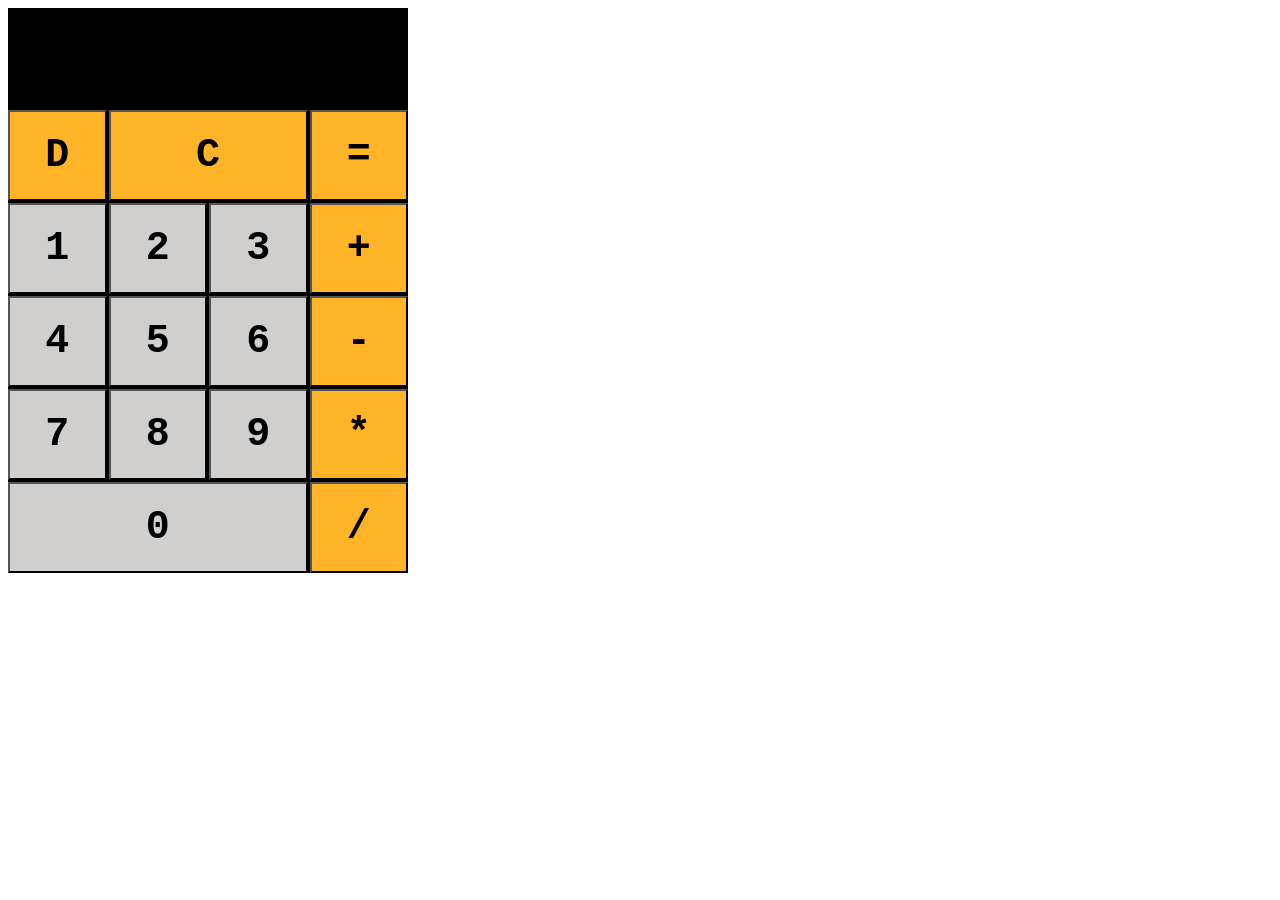
<file: index.html>
<!DOCTYPE html>
<html lang="en">

<head>
    <meta charset="UTF-8">
    <meta name="viewport" content="width=device-width, initial-scale=1.0">
    <link rel="stylesheet" href="./calculator.css">
    <title>Calculator</title>
</head>

<body>
    <div class="grid">
        <div class="panel">
            <p class="screen"></p>
        </div>

        <button class="op bdelete">D</button>
        <button class="op bclear">C</button>
        <button class="op bequal">=</button>

        <button class="button b1">1</button>
        <button class="button b2">2</button>
        <button class="button b3">3</button>
        <button class="op bpluse">+</button>
        <button class="button b4">4</button>
        <button class="button b5">5</button>
        <button class="button b6">6</button>
        <button class="op bminus">-</button>
        <button class="button b7">7</button>
        <button class="button b8">8</button>
        <button class="button b9">9</button>
        <button class="op bmulti">*</button>
        <button class="button b0">0</button>
        <button class="op bdivide">/</button>
    </div>
    <script src="./calculator.js"></script>

</body>

</html>
</file>
<file: calculator.css>
*{
    box-sizing: border-box;
    font-family: 'Courier New', Courier, monospace;
}
.grid{
    display: grid;
    width: 400px;
    grid-template-areas: "panel panel panel panel"
                         "bdelete bclear bclear bequal"
                            "b1 b2 b3 bpluse"
                            "b4 b5 b6 bminus"
                            "b7 b8 b9 bmulti"
                            "b0 b0 b0 bdivide";
    grid-template-rows: 1.1fr 1fr 1fr 1fr 1fr 1fr;
    row-gap: 2px;
    column-gap: 2px;
    background-color: black;

}
.panel{
    width: 100%;
    height: 100px;
    grid-area: panel;
}
.panel p {
    font-size:40px;
    text-align: right;
    color: wheat;
    width: 100%;
    height: inherit;
   margin-left: -7px;
}
.button{
    /* width: 75px;
    height: 75px; */
    color: rgb(0, 0, 0);
    background-color: rgb(209, 206, 206);
    font-size: 40px;
    font-weight: bold;
    text-align: center;
    justify-content: center;
    cursor: pointer;
}
.op{
    background-color: rgb(255, 179, 39);
    font-weight: bold;
    text-align: center;
    justify-content: center;
    font-size: 40px;
    cursor: pointer;

}
.op:hover{
    background-color: rgb(249, 204, 120);
}
.button:hover{
    background-color: rgb(235, 235, 240);
}
.b1{
    grid-area: b1;
}
.b2{
    grid-area: b2;
}.b3{
    grid-area: b3;
}.bpluse{
    grid-area: bpluse;
}.b4{
    grid-area: b4;
}.b5{
    grid-area: b5;
}.b6{
    grid-area: b6;
}.bminus{
    grid-area: bminus;
}.b7{
    grid-area: b7;
}.b8{
    grid-area: b8;
}.b9{
    grid-area: b9;
}.bmulti{
    grid-area: bmulti;
}
.b0{
    grid-area: b0;
}
.bdivide{
    grid-area: bdivide;
}
.bequal{
    grid-area: bequal;
}
.bclear{
    grid-area: bclear;
}
.bdelete{
    grid-area: bdelete;
}
</file>
